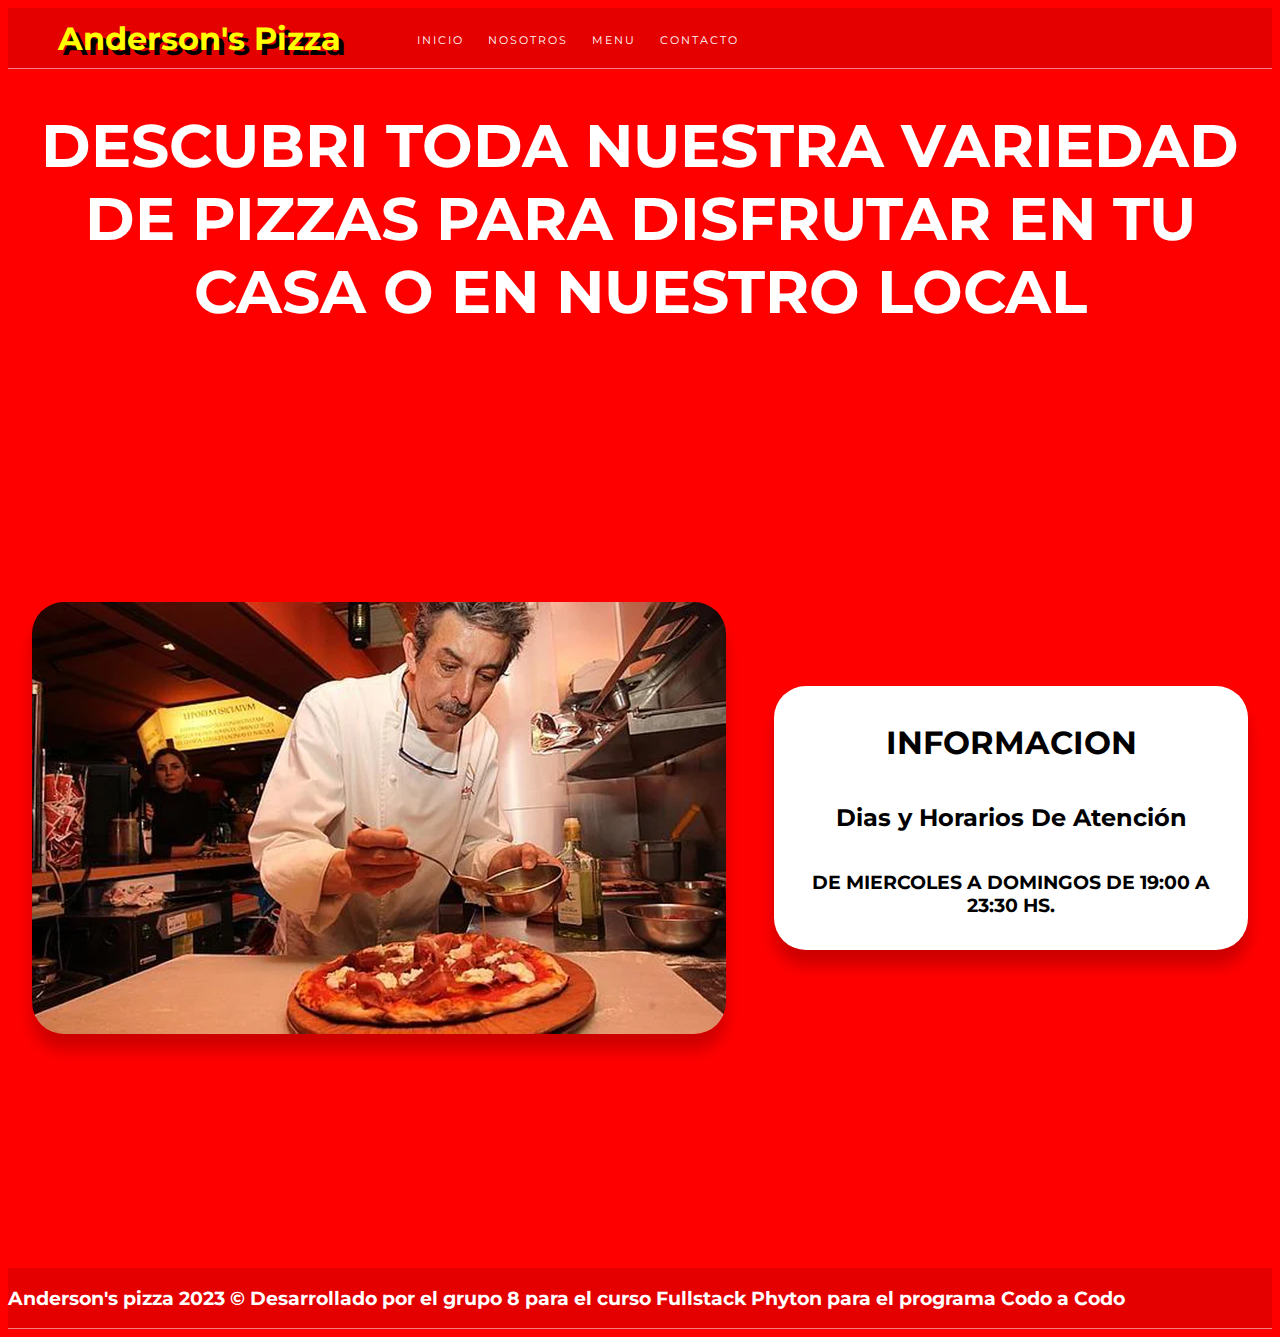
<file: index.html>
<!DOCTYPE html>
<html lang="en">
<head>
    <meta charset="UTF-8">
    <meta http-equiv="X-UA-Compatible" content="IE=edge">
    <meta name="viewport" content="width=device-width, initial-scale=1.0">
    <title>Anderson's Pizza</title>
    <link rel="icon" href="/assets/media/images/pizza.svg"/>
    <link rel="stylesheet" href="https://cdnjs.cloudflare.com/ajax/libs/animate.css/4.1.1/animate.min.css">
    <link rel="stylesheet" href="https://cdnjs.cloudflare.com/ajax/libs/font-awesome/6.2.1/css/all.min.css" integrity="sha512-MV7K8+y+gLIBoVD59lQIYicR65iaqukzvf/nwasF0nqhPay5w/9lJmVM2hMDcnK1OnMGCdVK+iQrJ7lzPJQd1w==" crossorigin="anonymous" referrerpolicy="no-referrer" />
    <link rel="preconnect" href="https://fonts.googleapis.com">
    <link rel="preconnect" href="https://fonts.gstatic.com" crossorigin>
    <link href="https://fonts.googleapis.com/css2?family=Montserrat:wght@300&display=swap" rel="stylesheet">
    <link rel="preconnect" href="https://fonts.googleapis.com">
    <link rel="preconnect" href="https://fonts.gstatic.com" crossorigin>
    <link href="https://fonts.googleapis.com/css2?family=Lora&family=Montserrat:wght@300&display=swap" rel="stylesheet">
    <link rel="stylesheet" href="assets/css/index.css">

</head>
<body>
   
    <div class="padre">
        <header class="header">
            <div class="menu margen-interno">
                <div class="logo">
                    <a href="index.html"></a> <h1 class="animate__animated animate__bounce">Anderson's Pizza <i class="fa-solid fa-pizza-slice fa-beat"></i></h1> 
                    
                </div>
                <nav class="nav">
                    <a href="./index.html"><i class="fa-solid fa-house-chimney"></i>Inicio</a>
                    <a href="#"><i class="fa-regular fa-user"></i>Nosotros</a>
                    <a href="./assets/pages/menu.html"><i class="fa-solid fa-pizza-slice"></i></i>Menu</a>
                    <a href="#"><i class="fa-regular fa-address-card"></i>contacto</a>
                </nav>
                <div class="social">
                    <div><a href="#"><i class="fa-brands fa-facebook-f"></i></a></div>
                    <div><a href="#"><i class="fa-brands fa-instagram"></i></a></div>
                    
                </div>

            </div>
            
        </header>
    <main>
       
        <h1>Descubri toda nuestra variedad de pizzas para disfrutar en tu casa o en nuestro local</h1>
       
    </main>
    <section>
        <div class="imagen">
            <img src="/assets/media/images/Pizzero3.webp" alt="pizzero">
             </div>
             <div class="tarjeta">
                 <h1>INFORMACION</h1>
                 <h2>Dias y Horarios De Atención</h2>
                 <h3>DE MIERCOLES A DOMINGOS DE 19:00 A 23:30 HS.</h3>
     
    </section>
    <footer>
        <h3>Anderson's pizza 2023 &copy; Desarrollado por el grupo 8 para el curso Fullstack Phyton para el programa Codo a Codo</h3>
    </footer>
   
</body>
</html>
</file>
<file: assets/css/index.css>
body{
    background-color: red;
    font-family: 'Montserrat', sans-serif;
}
a{
    text-decoration: none;
}
.padre{
    display: flex;
    flex-flow: column nowrap;

}
.margen-interno{
    padding: 0 50px;
}
.header{
    
   
    flex-flow: column nowrap;
    }
        .menu{
            background: rgba(0, 0, 0, .1);
            display: flex;
            flex-flow: row nowrap;
            height: 60px;
            align-items: center;
            border-bottom: 1px solid rgba(255,255,255,.5);
            }
        .logo{
            color: yellow;
           text-shadow: 5px 5px black;


            flex:1 1 auto;
        }
            .logo a{
                color: white;
                font-size: 30px;
               
            } 
            .logo a:hover{
                color:#343434;
            }
        .nav{
            
            flex:5 1 auto;
             
        }
        .nav a{
            color: white;
            font-size: 11px;
            text-transform: uppercase;
            padding: 0 10px;
            letter-spacing: 2px;

        }
        .nav a:hover{
            color: #343434;
        }
        .social{
            display: flex;
            flex:1 1 auto; 
            

            
        } 
            .social a{
                font-size: 18px;
                color:white;
                padding: 0 5px;
                margin: 0 0 0 30px;
                
            }
            .social a:hover{
                color:#343434;
            }


           
                
main{
    font-family: 'Montserrat', sans-serif;
    font-size: 30px;
    text-align: center;
    color: white;
    text-transform: uppercase;
    
}
section{
    display: flex;
    justify-content: center;
    align-items: center;
    height: 100vh;
}
.imagen{

    border-radius: 2rem;
    box-shadow: 0 1rem 1rem rgba(0, 0 ,0, 0.2);
    display: flex;
   
    margin: 1.5rem;
    overflow: hidden;


}
.tarjeta{
    font-family: 'Montserrat', sans-serif;
    background-color: white;
    text-align: center;
    display: flex;
    flex-direction: column;
    border-radius: 2rem;
    box-shadow: 0 1rem 1rem rgba(0, 0 ,0, 0.2);
    margin: 1.5rem;
    overflow: hidden;
    padding: 15px;

}
footer{
        color:white;
        background: rgba(0, 0, 0, .1);
        display: flex;
        flex-flow: row nowrap;
        height: 60px;
        align-items: center;
        border-bottom: 1px solid rgba(255,255,255,.5);
        
}
</file>
